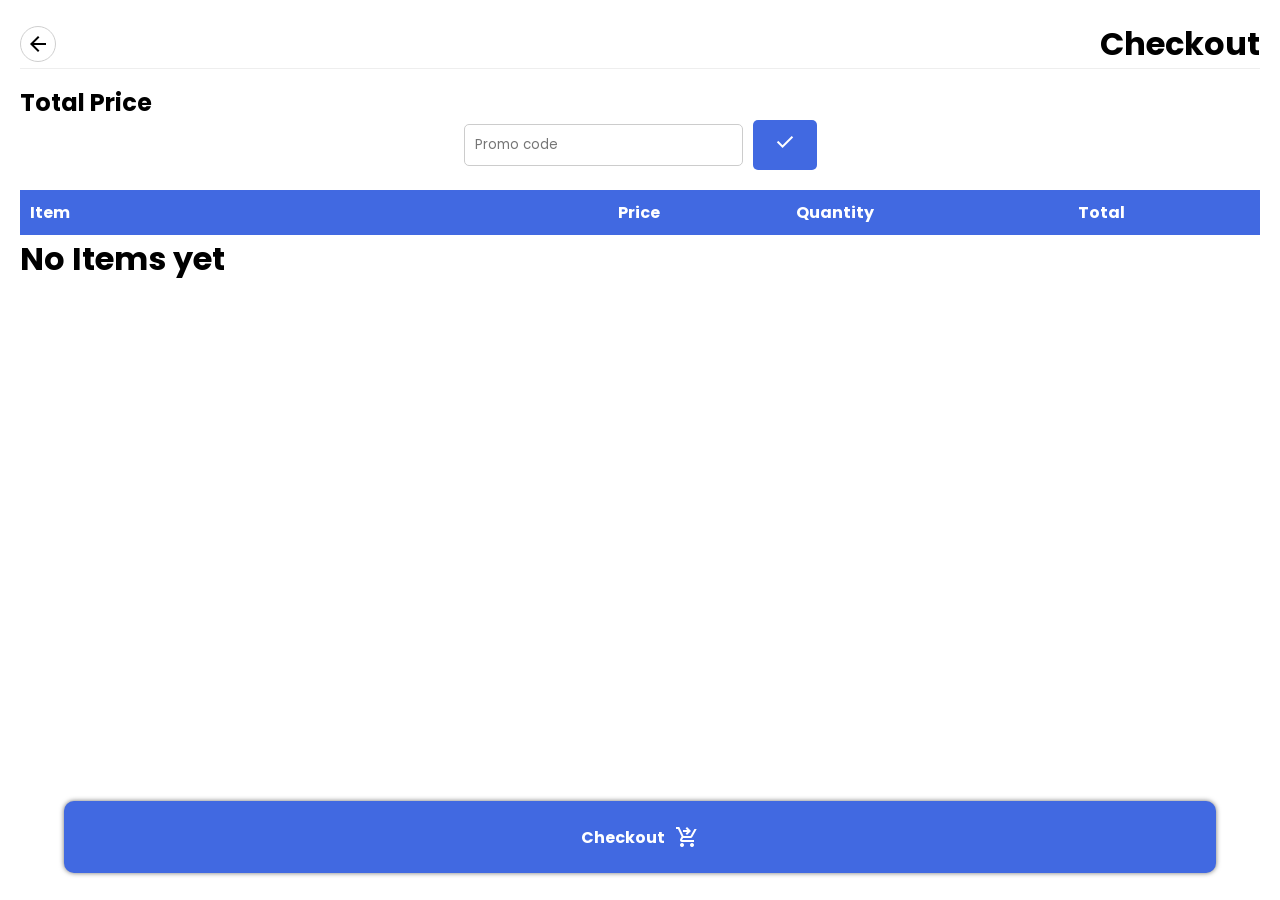
<file: public/customer/checkout/index.html>
<!DOCTYPE html>
<html lang="en">
  <head>
    <meta charset="UTF-8" />
    <meta name="viewport" content="width=device-width, initial-scale=1.0" />
    <link
      rel="stylesheet"
      href="https://fonts.googleapis.com/css2?family=Material+Symbols+Outlined:opsz,wght,FILL,GRAD@20..48,100..700,0..1,-50..200"
    />
    <title>checkout</title>
    <link rel="stylesheet" href="style.css" />
  </head>
  <body>
    <div class="hero">
      <header>
        <a href="../orders/">
          <span class="material-symbols-outlined"> arrow_back </span>
        </a>
        <h1>Checkout</h1>
      </header>
      <div id="billing">
        <h2>Total Price</h2>
        <div class="promo">
          <input type="text" placeholder="Promo code" />
          <button>
            <span class="material-symbols-outlined"> check </span>
          </button>
        </div>
        <div id="items">
            <table>
                <thead>
                    <tr>
                        <th>Item</th>
                        <th>Price</th>
                        <th>Quantity</th>
                        <th>Total</th>
                    </tr>
                </thead>
                <tbody id="itemList">
                </tbody>
            </table>
        </div>
        
      </div>
      <a href="../ordered/" id="checkoutLink">
        <div class="btn">
          <button>
            Checkout
            <span class="material-symbols-outlined">
              shopping_cart_checkout
            </span>
          </button>
        </div>
      </a>
    </div>
    <script type="module" src="app.js"></script>
  </body>
</html>
</file>
<file: public/customer/checkout/style.css>
@import url("https://fonts.googleapis.com/css2?family=Dancing+Script:wght@700&family=Poppins&display=swap");

*,
*::after,
*::before {
  padding: 0;
  margin: 0;
  box-sizing: border-box;
  font-family: "Poppins", sans-serif;
}

.hero {
  width: 100vw;
  padding: 20px;
}

a {
  text-decoration: none;
  color: inherit;
}

.hero header {
  width: 100%;
  height: auto;
  display: flex;
  align-items: center;
  justify-content: space-between;
  margin-bottom: 1rem;
  border-bottom: 1px solid #eee;
}

header > a span:first-child {
  padding: 5px;
  border-radius: 50%;
  border: 1px solid #cfcfcf;
}

.hero header > p {
  position: relative;
}

.hero header p span {
  font-size: 2rem;
}

.btn button {
  width: 90%;
  height: 8vh;
  position: fixed;
  bottom: 3%;
  left: 50%;
  transform: translateX(-50%);
  padding: 15px 20px;
  border: none;
  outline: none;
  display: flex;
  align-items: center;
  justify-content: center;
  background-color: royalblue;
  color: #fff;
  font-size: 1rem;
  font-weight: 700;
  border-radius: 10px;
  box-shadow: 0px 0px 5px rgba(0, 0, 0, 0.562);
}

.btn button span {
  margin-left: 10px;
}

.promo {
  display: flex;
  align-items: center;
  justify-content: center;
  margin-bottom: 20px;
}

.promo input[type="text"] {
  padding: 10px;
  border: 1px solid #ccc;
  border-radius: 5px;
  margin-right: 10px;
}

.promo button {
  padding: 10px 20px;
  background-color: royalblue;
  color: #fff;
  border: none;
  border-radius: 5px;
  cursor: pointer;
}

#items {
  margin-top: 20px;
}

table {
  width: 100%;
  border-collapse: collapse;
}

thead th {
  background-color: royalblue;
  color: #fff;
  padding: 10px;
  text-align: left;
}

tbody td {
  padding: 10px;
  border-bottom: 1px solid #ccc;
}
tbody td:last-child {
  width: 90px;
}
tbody td:first-child {
  font-weight: bold;
}

tbody td:last-child {
  font-weight: bold;
  text-align: right;
}
</file>
